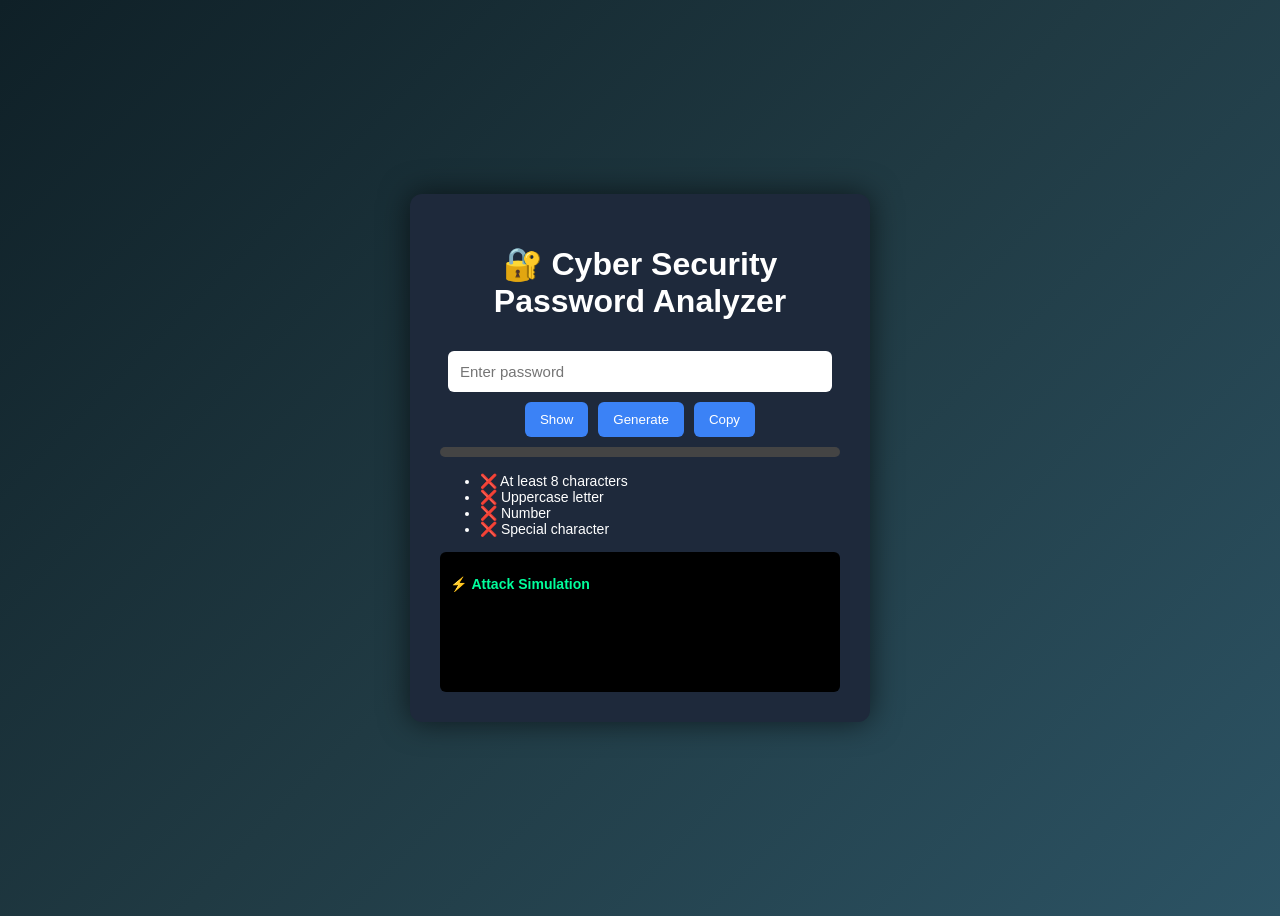
<file: index.html>
<!DOCTYPE html>
<html lang="en">

<head>

<meta charset="UTF-8">
<meta name="viewport" content="width=device-width, initial-scale=1.0">

<title>Cyber Security Password Analyzer</title>

<link rel="stylesheet" href="style.css">

</head>

<body>

<div class="container">

<h1>🔐 Cyber Security Password Analyzer</h1>

<input type="password" id="password" placeholder="Enter password">

<div class="buttons">

<button onclick="togglePassword()">Show</button>
<button onclick="generatePassword()">Generate</button>
<button onclick="copyPassword()">Copy</button>

</div>

<div class="progress">
<div id="strength-bar"></div>
</div>

<p id="result"></p>
<p id="score"></p>
<p id="entropy"></p>
<p id="crack"></p>
<p id="warning"></p>

<ul class="rules">

<li id="length">❌ At least 8 characters</li>
<li id="upper">❌ Uppercase letter</li>
<li id="number">❌ Number</li>
<li id="special">❌ Special character</li>

</ul>

<div class="terminal">

<h3>⚡ Attack Simulation</h3>

<pre id="terminal"></pre>

</div>

</div>

<script src="script.js"></script>

</body>
</html>
</file>
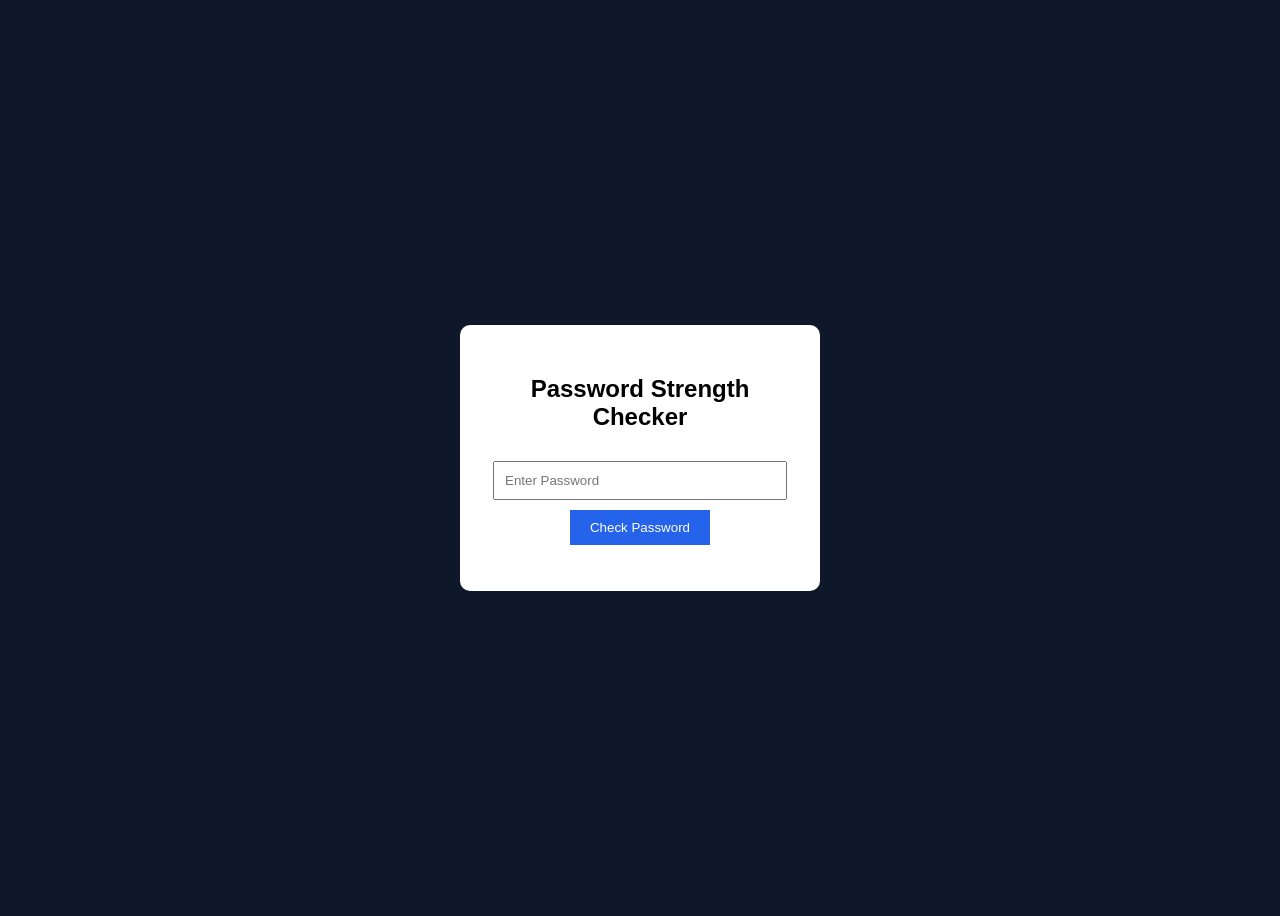
<file: password-checker/index.html>
<!DOCTYPE html>
<html>
<head>
<title>Password Strength Checker</title>
<link rel="stylesheet" href="style.css">
</head>

<body>

<div class="container">

<h2>Password Strength Checker</h2>

<input type="password" id="password" placeholder="Enter Password">

<button onclick="checkStrength()">Check Password</button>

<p id="result"></p>

</div>

<script src="script.js"></script>

</body>
</html>
</file>
<file: style.css>
body{
font-family:Arial;
background:linear-gradient(135deg,#0f2027,#203a43,#2c5364);
height:100vh;
display:flex;
justify-content:center;
align-items:center;
color:white;
}

.container{
background:#1e293b;
padding:30px;
border-radius:12px;
width:400px;
text-align:center;
box-shadow:0 0 30px rgba(0,0,0,0.6);
}

input{
width:90%;
padding:12px;
margin:10px 0;
border-radius:6px;
border:none;
font-size:15px;
}

.buttons{
display:flex;
justify-content:center;
gap:10px;
flex-wrap:wrap;
}

button{
padding:10px 15px;
background:#3b82f6;
border:none;
color:white;
border-radius:6px;
cursor:pointer;
}

button:hover{
background:#2563eb;
}

.progress{
width:100%;
height:10px;
background:#444;
border-radius:5px;
margin-top:10px;
}

#strength-bar{
height:10px;
width:0%;
background:red;
border-radius:5px;
transition:0.4s;
}

.rules{
text-align:left;
margin-top:10px;
font-size:14px;
}

.terminal{
background:black;
color:#00ff9c;
padding:10px;
margin-top:15px;
text-align:left;
font-size:12px;
height:120px;
overflow:auto;
border-radius:6px;
}
</file>
<file: password-checker/style.css>
body{
font-family: Arial;
background:#0f172a;
display:flex;
justify-content:center;
align-items:center;
height:100vh;
}

.container{
background:white;
padding:30px;
border-radius:10px;
text-align:center;
width:300px;
}

input{
width:90%;
padding:10px;
margin:10px 0;
}

button{
padding:10px 20px;
background:#2563eb;
color:white;
border:none;
cursor:pointer;
}

#result{
margin-top:10px;
font-weight:bold;
}
</file>
